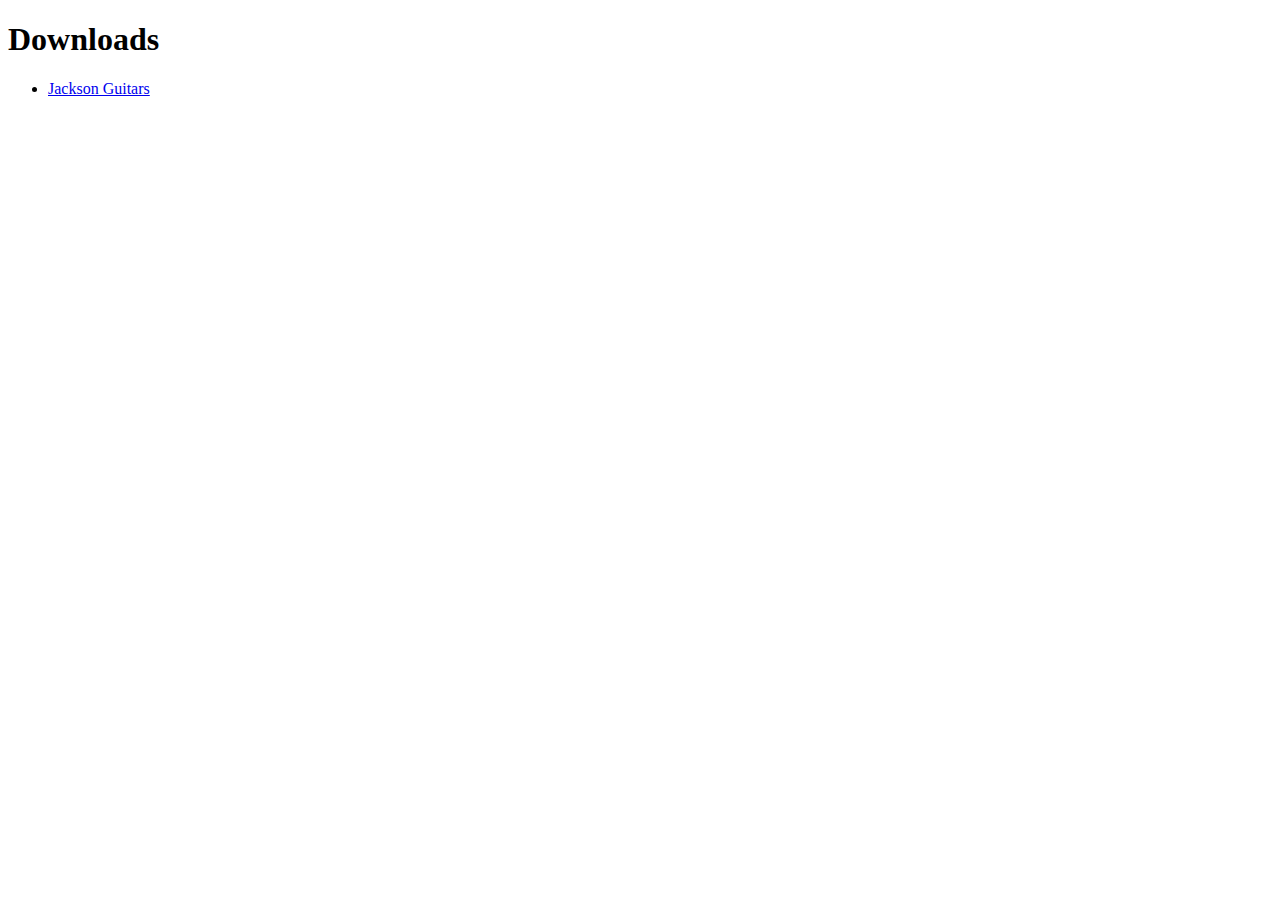
<file: _downloads.html>
<!DOCTYPE html>
<html>
	<head>
		<meta charset="UTF-8">
		<meta name="robots" content="noindex, nofollow">
        <title> Downloads </title>
    </head>
    <body>
        <h1> Downloads </h1>
        <ul>
            <li><a id="https://dallasguitarrepair.boots.media/" href="index.html"> Jackson Guitars </a></li>
        </ul>
    </body>
</html>
</file>
